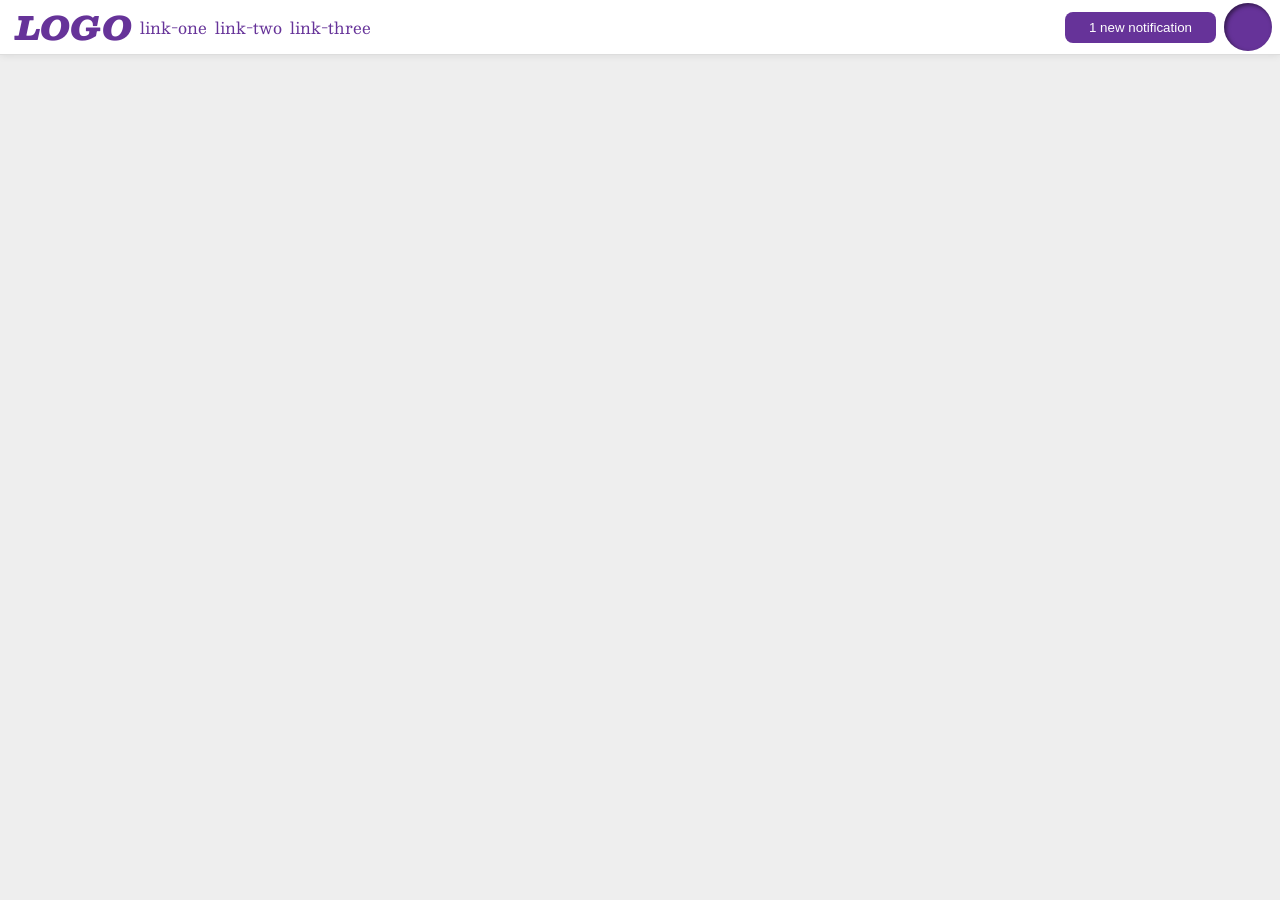
<file: foundations/flex/03-flex-header-2/index.html>
<!DOCTYPE html>
<html lang="en">
  <head>
    <meta charset="UTF-8">
    <meta http-equiv="X-UA-Compatible" content="IE=edge">
    <meta name="viewport" content="width=device-width, initial-scale=1.0">
    <title>Flex Header 2</title>
    <link rel="stylesheet" href="style.css">
  </head>
  <body>
    <div class="header">
      <div class="left">
        <div class="logo">
          LOGO
        </div>
        <ul class="links">
          <li><a href="https://google.com">link-one</a></li>
          <li><a href="https://google.com">link-two</a></li>
          <li><a href="https://google.com">link-three</a></li>
        </ul>
      </div>
      <div class="right">
        <button class="notifications">
          1 new notification
        </button>
        <div class="profile-image"></div>
      </div>
    </div>
        
  </body>
</html>
</file>
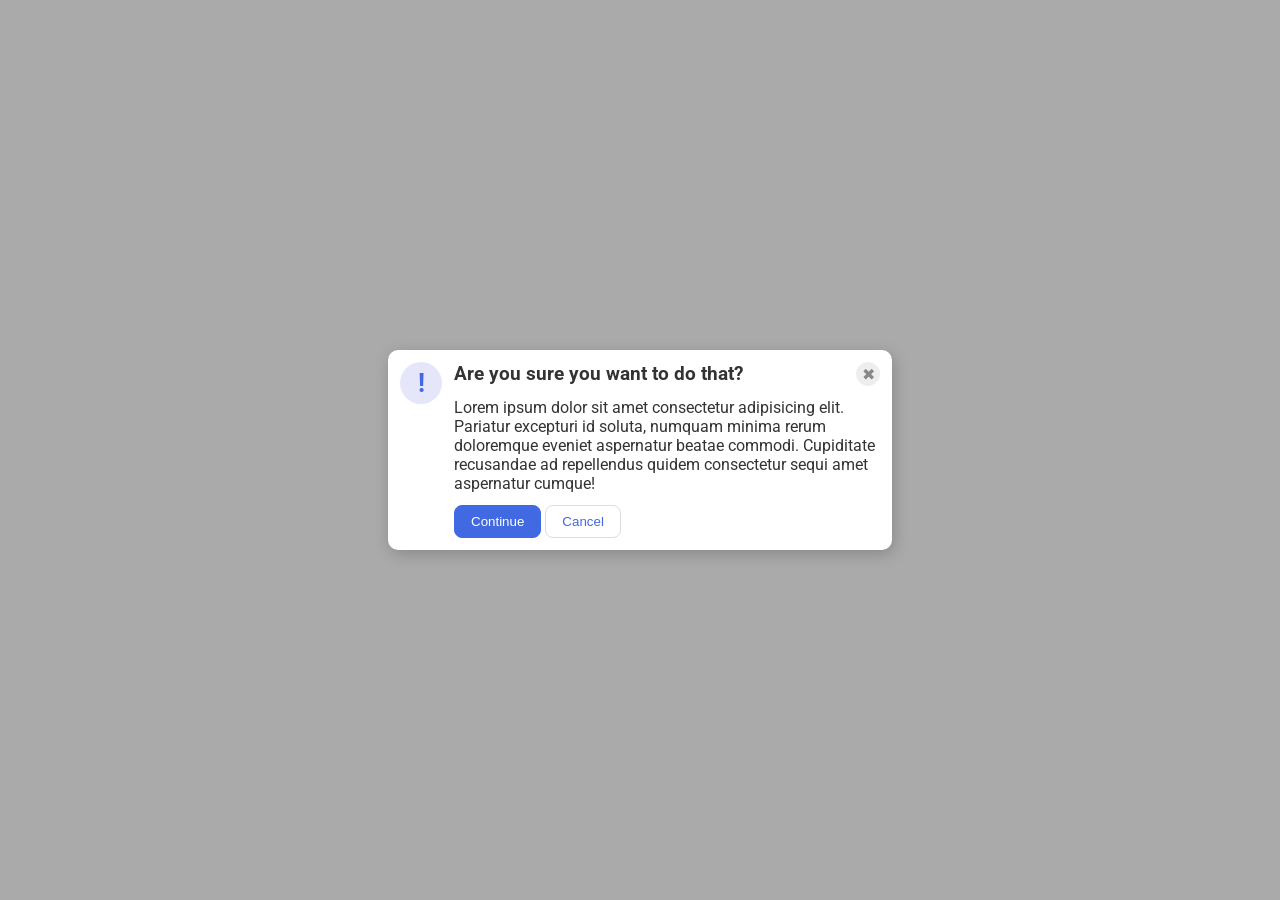
<file: foundations/flex/05-flex-modal/index.html>
<!DOCTYPE html>
<html lang="en">
  <head>
    <meta charset="UTF-8">
    <meta http-equiv="X-UA-Compatible" content="IE=edge">
    <meta name="viewport" content="width=device-width, initial-scale=1.0">
    <link rel="stylesheet" href="style.css">
    <title>Modal</title>
  </head>
  <body>
    <div class="modal">
      <div class="lewa_sekcja_komunikatu">
          <div class="icon">!</div>
      </div>

      <div class="prawa_sekcja_komunikatu">
        <div class="naglowek">
          <div class="header">Are you sure you want to do that?</div>
          <button class="close-button">✖</button>  
        </div>
          <div class="text">Lorem ipsum dolor sit amet consectetur adipisicing elit. Pariatur excepturi id soluta, numquam minima rerum doloremque eveniet aspernatur beatae commodi. Cupiditate recusandae ad repellendus quidem consectetur sequi amet aspernatur cumque!</div>
          <div class="sekcja_buttony">
            <button class="continue">Continue</button>
            <button class="cancel">Cancel</button>
          </div>
      </div>
    </div>
  </body>
</html>
</file>
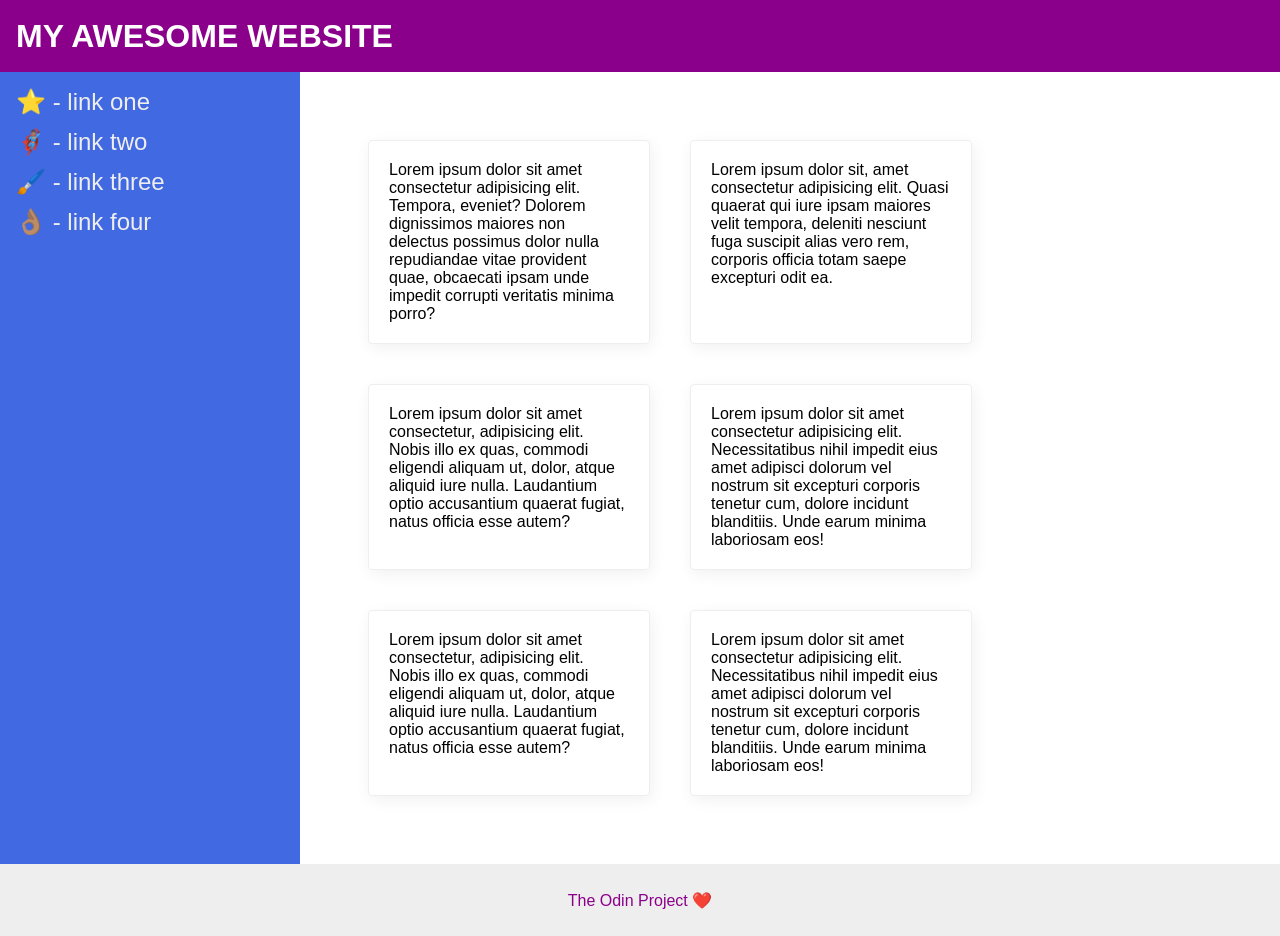
<file: foundations/flex/07-flex-layout-2/index.html>
<!doctype html>
<html lang="en">
  <head>
    <meta charset="UTF-8" />
    <meta http-equiv="X-UA-Compatible" content="IE=edge" />
    <meta name="viewport" content="width=device-width, initial-scale=1.0" />
    <title>The Holy Grail</title>
    <link rel="stylesheet" href="style.css" />
  </head>
  <body>
    <div class="container">
      <div class="header">MY AWESOME WEBSITE</div>

      <div class="middle_section">
        <div class="sidebar">
          <ul>
            <li><a href="#">⭐ - link one</a></li>
            <li><a href="#">🦸🏽‍♂️ - link two</a></li>
            <li><a href="#">🖌️ - link three</a></li>
            <li><a href="#">👌🏽 - link four</a></li>
          </ul>
        </div>
        <div class="card_section">
          <div class="card">
            Lorem ipsum dolor sit amet consectetur adipisicing elit. Tempora,
            eveniet? Dolorem dignissimos maiores non delectus possimus dolor
            nulla repudiandae vitae provident quae, obcaecati ipsam unde impedit
            corrupti veritatis minima porro?
          </div>
          <div class="card">
            Lorem ipsum dolor sit, amet consectetur adipisicing elit. Quasi
            quaerat qui iure ipsam maiores velit tempora, deleniti nesciunt fuga
            suscipit alias vero rem, corporis officia totam saepe excepturi odit
            ea.
          </div>
          <div class="card">
            Lorem ipsum dolor sit amet consectetur, adipisicing elit. Nobis illo
            ex quas, commodi eligendi aliquam ut, dolor, atque aliquid iure
            nulla. Laudantium optio accusantium quaerat fugiat, natus officia
            esse autem?
          </div>
          <div class="card">
            Lorem ipsum dolor sit amet consectetur adipisicing elit.
            Necessitatibus nihil impedit eius amet adipisci dolorum vel nostrum
            sit excepturi corporis tenetur cum, dolore incidunt blanditiis. Unde
            earum minima laboriosam eos!
          </div>
          <div class="card">
            Lorem ipsum dolor sit amet consectetur, adipisicing elit. Nobis illo
            ex quas, commodi eligendi aliquam ut, dolor, atque aliquid iure
            nulla. Laudantium optio accusantium quaerat fugiat, natus officia
            esse autem?
          </div>
          <div class="card">
            Lorem ipsum dolor sit amet consectetur adipisicing elit.
            Necessitatibus nihil impedit eius amet adipisci dolorum vel nostrum
            sit excepturi corporis tenetur cum, dolore incidunt blanditiis. Unde
            earum minima laboriosam eos!
          </div>
        </div>
      </div>
      <div class="footer">The Odin Project ❤️</div>
    </div>
  </body>
</html>
</file>
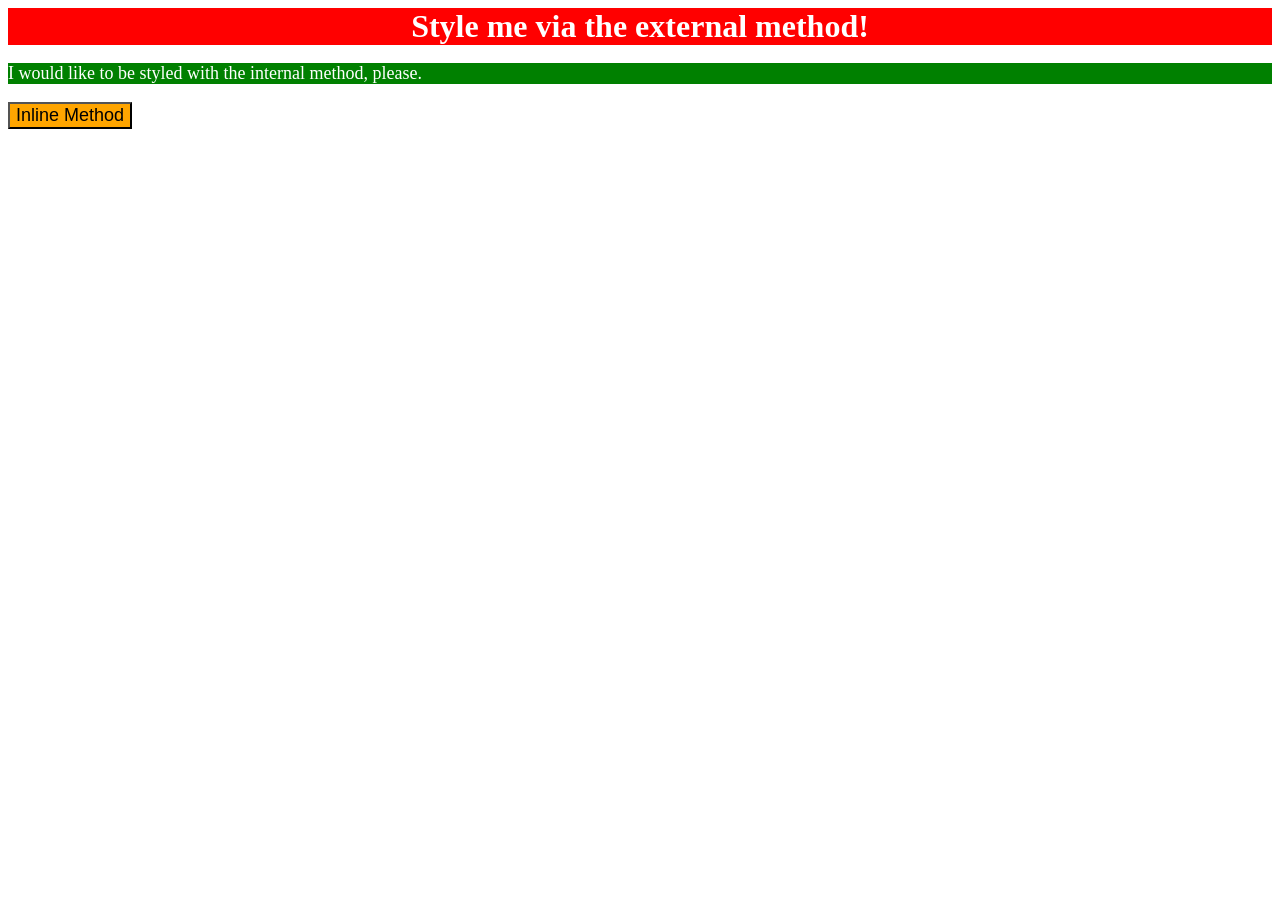
<file: foundations/intro-to-css/01-css-methods/index.html>
<!DOCTYPE html>
<html lang="en">
  <head>
    <meta charset="UTF-8">
    <meta http-equiv="X-UA-Compatible" content="IE=edge">
    <meta name="viewport" content="width=device-width, initial-scale=1.0">
    <link rel="stylesheet" href="./style.css">
    <title>Methods for Adding CSS</title>
    <style>
      p {
        background-color: green;
        color: white;
        font-size: 18px;
      }
    </style>
  </head>
  <body>
    <div>Style me via the external method!</div>
    <p>I would like to be styled with the internal method, please.</p>
    <button style="background-color: orange; font-size: 18px;">Inline Method</button>
  </body>
</html>
</file>
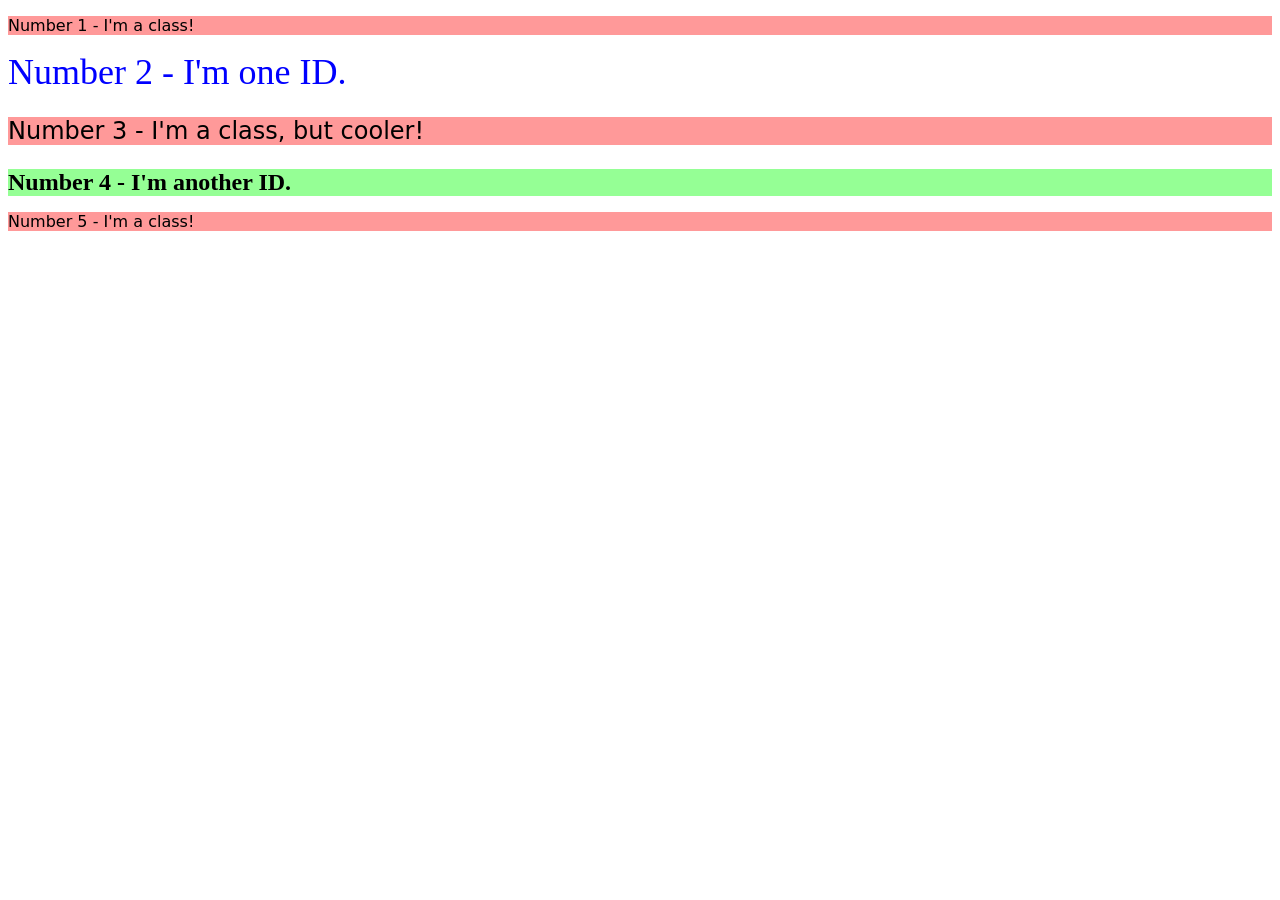
<file: foundations/intro-to-css/02-class-id-selectors/index.html>
<!DOCTYPE html>
<html lang="en">
  <head>
    <meta charset="UTF-8">
    <meta http-equiv="X-UA-Compatible" content="IE=edge">
    <meta name="viewport" content="width=device-width, initial-scale=1.0">
    <title>Class and ID Selectors</title>
    <link rel="stylesheet" href="style.css">
  </head>
  <body>
    <p class="oddNumbers">Number 1 - I'm a class!</p>
    <div id="number2">Number 2 - I'm one ID.</div>
    <p class="oddNumbers czcionka24">Number 3 - I'm a class, but cooler!</p>
    <div id="number4" class="czcionka24">Number 4 - I'm another ID.</div>
    <p class="oddNumbers">Number 5 - I'm a class!</p>
  </body>
</html>
</file>
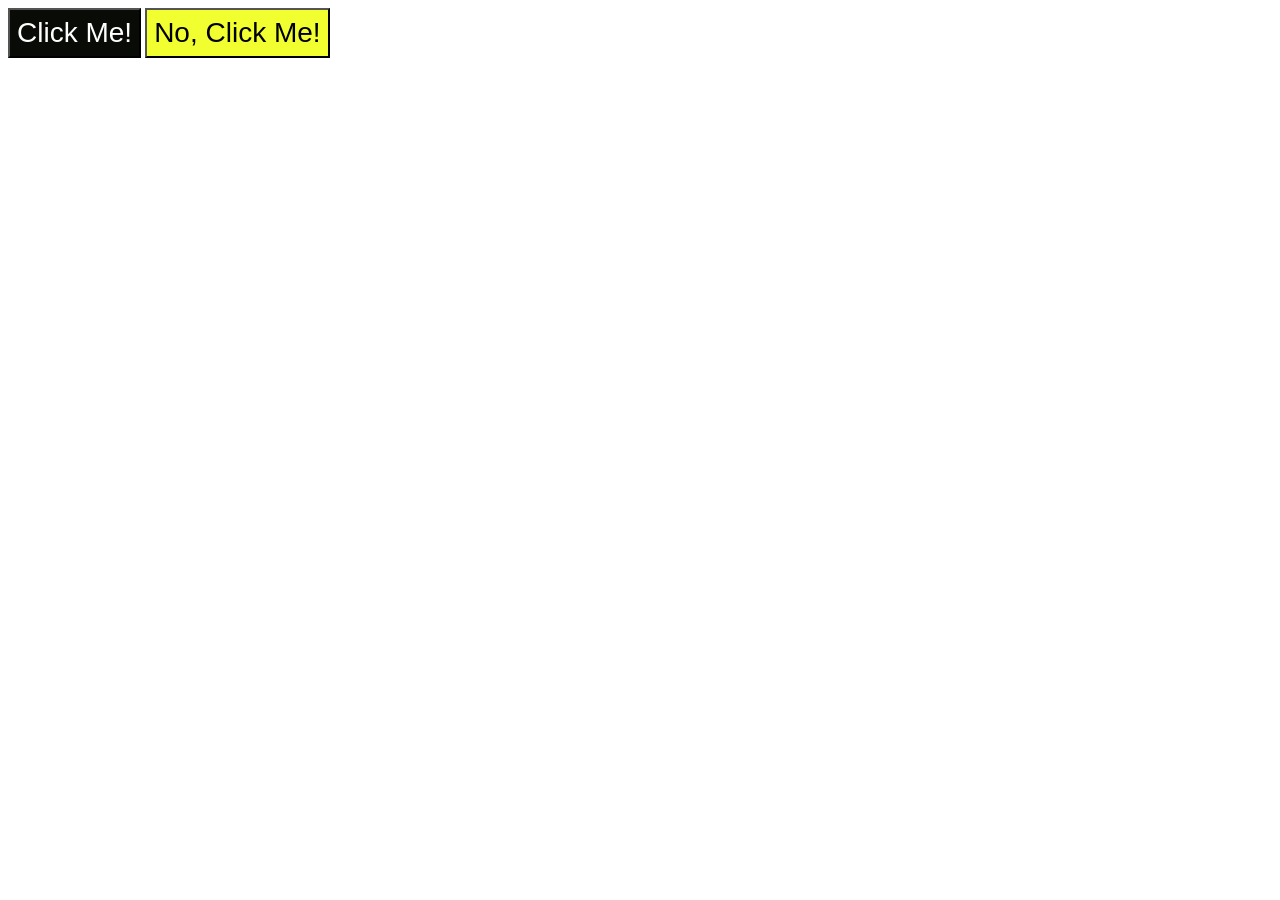
<file: foundations/intro-to-css/03-grouping-selectors/index.html>
<!DOCTYPE html>
<html lang="en">
  <head>
    <meta charset="UTF-8">
    <meta http-equiv="X-UA-Compatible" content="IE=edge">
    <meta name="viewport" content="width=device-width, initial-scale=1.0">
    <title>Grouping Selectors</title>
    <link rel="stylesheet" href="style.css">
  </head>
  <body>
    <button class="klasa1">Click Me!</button>
    <button class="klasa2">No, Click Me!</button>
  </body>
</html>
</file>
<file: foundations/flex/03-flex-header-2/style.css>
/* this is some magical font-importing.  
you'll learn about it later. */
@import url('https://fonts.googleapis.com/css2?family=Besley:ital,wght@0,400;1,900&display=swap');

body {
  margin: 0;
  background: #eee;
  font-family: Besley, serif;
}

.header {
  background: white;
  padding: 0 8px;
  border-bottom: 1px solid #ddd;
  box-shadow: 0 0 8px rgba(0,0,0,.1);
  display: flex;
  justify-content: space-between;
  
}
.left, .right {
  display: flex;
  align-items: center;
}

.left {
  justify-content: flex-start;
}
.right {
  justify-content: flex-end;
}

.profile-image {
  background: rebeccapurple;
  box-shadow: inset 2px 2px 4px rgba(0,0,0,.5);
  border-radius: 50%;
  width: 48px;
  height: 48px;
}

.logo {
  color: rebeccapurple;
  font-size: 32px;
  font-weight: 900;
  font-style: italic;
  padding: 0 8px;
}

button {
  border: none;
  border-radius: 8px;
  background: rebeccapurple;
  color: white;
  padding: 8px 24px;
}

a {
  /* this removes the line under our links */
  text-decoration: none;
  color: rebeccapurple;
}

ul {
  list-style-type: none;
  padding: 0;
  margin: 0;
}

.links {
  display: flex;
  gap: 8px;
}

.notifications {
  margin-right: 8px;
}
</file>
<file: foundations/flex/05-flex-modal/style.css>
@import url('https://fonts.googleapis.com/css2?family=Roboto:wght@400;700&display=swap');

html, body {
  height: 100%;
}

body {
  font-family: Roboto, sans-serif;
  margin: 0;
  background: #aaa;
  color: #333;
  /* I'll give you this one for free lol */
  display: flex;
  align-items: center;
  justify-content: center;
}

.modal {
  background: white;
  width: 480px;
  border-radius: 10px;
  box-shadow: 2px 4px 16px rgba(0,0,0,.2);
}

.icon {
  color: royalblue;
  font-size: 26px;
  font-weight: 700;
  background: lavender;
  width: 42px;
  height: 42px;
  border-radius: 50%;
  display: flex;
  align-items: center;
  justify-content: center;
}

.close-button {
  background: #eee;
  border-radius: 50%;
  color: #888;
  font-weight: 400;
  font-size: 16px;
  height: 24px;
  width: 24px;
  display: flex;
  align-items: center;
  justify-content: center;
  border: 1px solid #eee;
  padding: 0;
}

button {
  cursor: pointer;
  padding: 8px 16px;
  border-radius: 8px;
}

button.continue {
  background: royalblue;
  border: 1px solid royalblue;
  color: white;
}

button.cancel {
  background: white;
  border: 1px solid #ddd;
  color: royalblue;
}

.lewa_sekcja_komunikatu {
  display: flex;
  justify-content:center;
}

.modal {
  display: flex;
  gap: 12px;
  padding: 12px;
}

.prawa_sekcja_komunikatu {
  display: flex;
  flex-direction: column;
  gap: 12px;
}

.naglowek {
  display: flex;
  justify-content: space-between;
}

.header {
  font-weight: bold;
  font-size: larger;
}

.sekcja_buttony {
  display: flex;
  gap: 4px;
  
}
</file>
<file: foundations/flex/07-flex-layout-2/style.css>
body {
  font-family: -apple-system, BlinkMacSystemFont, 'Segoe UI', Roboto, Oxygen, Ubuntu, Cantarell, 'Open Sans', 'Helvetica Neue', sans-serif;
  margin: 0;
}

.header {
  height: 72px;
  background: darkmagenta;
  color: white;
}

.footer {
  height: 72px;
  background: #eee;
  color: darkmagenta;
}

.sidebar {
  min-width: 300px;
  background: royalblue;
  box-sizing: border-box;
  padding: 0 16px;
}

.card {
  border: 1px solid #eee;
  box-shadow: 2px 4px 16px rgba(0,0,0,.06);
  border-radius: 4px;
}

.container {
  display: flex;
  flex-direction: column;
  min-height: 100vh;
}

.header {
  display: flex;
  align-items: center;
  padding: 0 16px;
  font-size: 32px;
  font-weight: 900;
}

.middle_section {
  display: flex;
  flex-grow: 1;
}

ul {
  list-style: none;
  display: flex;
  flex-direction: column;
  gap: 12px;
  padding: 0;
}
li {
  font-size: 24px;
}
a {
  color: #eee;
  text-decoration: none;
}
.footer {
  display: flex;
  justify-content: center;
  align-items: center;
}

.card_section{
  display: flex;
  flex-wrap: wrap;
  padding: 48px;
}

.card {
  flex: 0 1 240px;
  margin: 20px;
  padding: 20px;
}
</file>
<file: foundations/intro-to-css/01-css-methods/style.css>
div {
    background-color: red;
    font-size: 32px;
    font-weight: bold;
    color: white;
    text-align: center;
}
</file>
<file: foundations/intro-to-css/02-class-id-selectors/style.css>
/* Add CSS Styling */
.oddNumbers {
    background-color: rgba(255, 0, 0, 0.4);
    font-family: "Verdana", "DejaVu Sans", sans-serif;
}

#number2 {
    color: rgb(0, 0, 255);
    font-size: 36px;
}

.czcionka24 {
    font-size: 24px;
}

#number4 {
    background-color: rgba(0, 255, 0, 0.417);
    font-weight: bold;
}
</file>
<file: foundations/intro-to-css/03-grouping-selectors/style.css>
/* Add CSS Styling */
.klasa1 {
    background-color: hsla(90, 50%, 2%, 0.986);
    color: #ffffff;
}

.klasa2 {
    background-color: hsla(64, 100%, 59%, 0.99);
}

.klasa1, .klasa2 {
    font-size: 28px;
    font-family: "Helvetica", "Times New Roman", sans-serif;
    padding: 7px;
}
</file>
